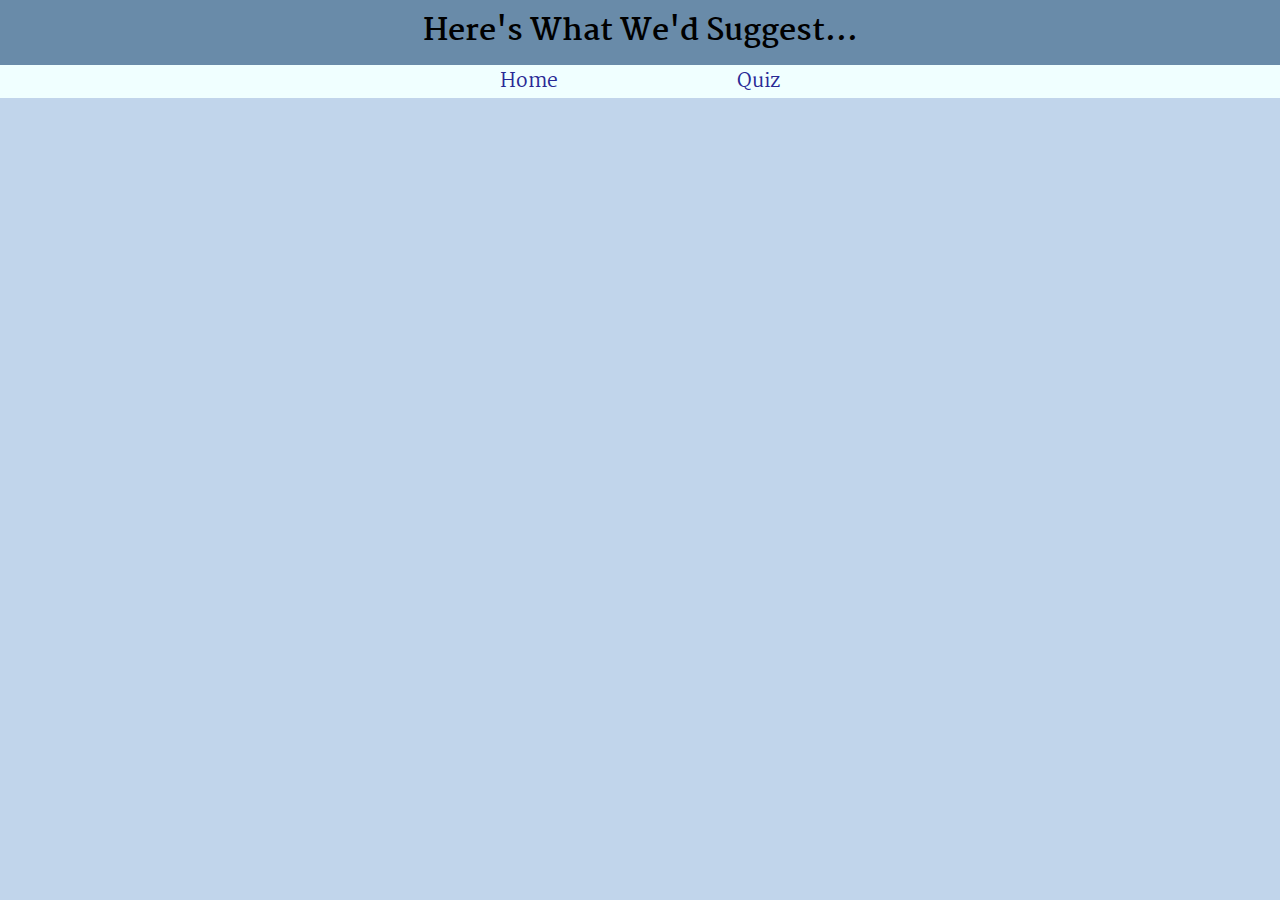
<file: activity.html>
<!DOCTYPE html>
<html lang="en">

<head>
    <meta charset="UTF-8" />
    <meta http-equiv="X-UA-Compatible" content="IE=edge" />
    <meta name="viewport" content="width=device-width, initial-scale=1.0" />
    <title>Activities</title>
    <link rel="preconnect" href="https://fonts.gstatic.com">
    <link href="https://fonts.googleapis.com/css2?family=Martel:wght@700&display=swap" rel="stylesheet">
    <link rel="stylesheet" href="./assets/css/normalize.css">
    <link rel="stylesheet" href="./assets/css/activity.css">
</head>

<body>
    <header class="header">
        <h1 class="textheader">Here's What We'd Suggest...</h1>
        <nav>
            <ul class="links">
                <li><a href="./index.html">Home</a></li>
                <li><a href="./quiz.html">Quiz</a></li>
            </ul>
        </nav>
    </header>
    <main role="main">
        <div class="container"></div>
    </main>
    <script type="module" src="./assets/js/activity.js"></script>
</body>

</html>
</file>
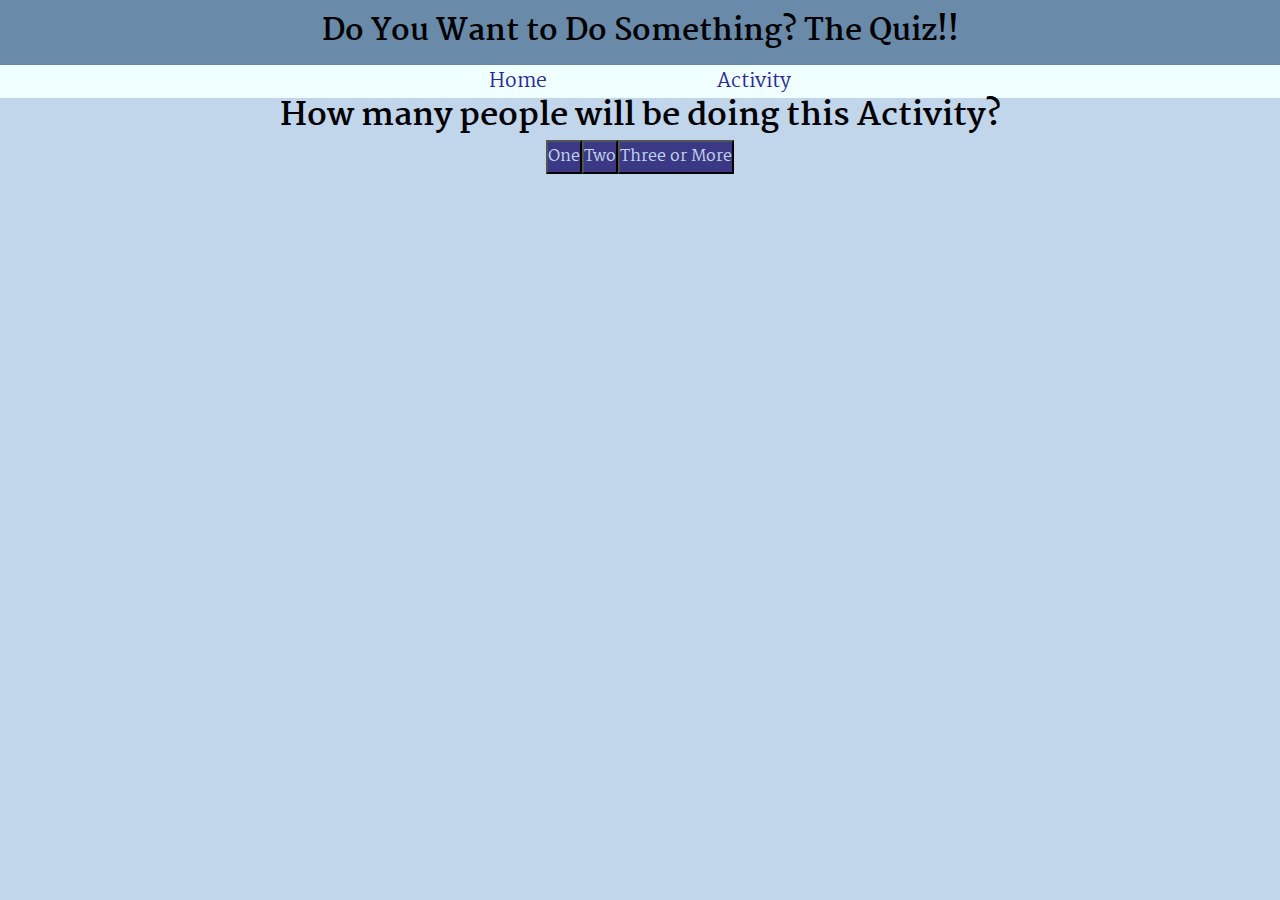
<file: quiz.html>
<!DOCTYPE html>
<html lang="en">

<head>
    <meta charset="UTF-8">
    <meta http-equiv="X-UA-Compatible" content="IE=edge">
    <meta name="viewport" content="width=device-width, initial-scale=1.0">
    <title>Project One</title>
    <link rel="preconnect" href="https://fonts.gstatic.com">
    <link href="https://fonts.googleapis.com/css2?family=Martel:wght@700&display=swap" rel="stylesheet">
    <link rel="stylesheet" href="./assets/css/normalize.css">
    <link rel="stylesheet" href="./assets/css/activity.css">
</head>

<body>
    <header class="header">
        <h1 class="textheader">Do You Want to Do Something? The Quiz!!</h1>
        <nav>
            <ul class="links">
                <li><a href="./index.html">Home</a></li>
                <li><a href="./activity.html">Activity</a></li>

            </ul>
        </nav>
    </header>
    <main role="main">
        <div class="container">
            <div id="question">Question</div>
            <div id="answer-buttons" class="btn-grid">
                <button class="btn">Answer 1</button>
                <button class="btn">Answer 2</button>
                <button class="btn">Answer 3</button>
            </div>
        </div>


    </main>
    <script type="module" src="./assets/js/quiz.js"></script>
</body>

</html>
</file>
<file: assets/css/activity.css>
* {
    margin: 0;
    padding: 0;
    box-sizing: border-box;
}

body{
    background-color: #C1D5EB;
    font-family: 'Martel', serif;
    font-weight: normal;
    font-size: 16px;
}
/* header styles */
header {
    font-size: 17px;
    text-align: center;
    background-color: rgb(105, 139, 169);
    padding-top: 15px;
}

header > h1 {
    font-family: "Martel", serif;
    font-size: 30px;
    margin: 0;
    padding-bottom: 15px;
}

header > nav {
    background-color: #f0ffff;
}
  
header > nav > ul {
  display: flex;
  justify-content: space-evenly;
  align-items: center;
  width: 50%;
  margin: auto;
  list-style: none;
}
   
header > nav > ul > li {
  position: relative;
  line-height: initial;
}

header > nav > ul > li > a {
  text-decoration: none;
  color: #292995;
  font-family: "Martel", serif;
  font-size: 1.2rem;
}

header > nav > ul > li > a::after {
  content: "";
  position: absolute;
  left: 50%;
  height: 3px;
  width: 0;
  bottom: -2px;
  background-color: rgb(68, 18, 81);
  transition: 0.3s ease;
  overflow: hidden;
}
  
header > nav > ul > li > a:hover::after {
  width: 100%;
  left: 0;
}

/* End Header Styles */


*::before,
*::after {
  box-sizing:border-box;
}

/* Participants */
.form {
  padding-top: 10px;
  padding-left: 20px;
  font-size: large;      
}

.type {
  padding-top: 10px; 
  display: block;
}

.participants {
  display: block;
}

input {
  text-align: center;
  text-align-last: center;
  width: 80px;
  font-family:inherit;
  font-size: inherit;
  cursor:inherit;
  line-height: inherit;
  border: 3px solid #625e93;
  background-color: #f8f8f8;
  border-radius: 3px;
}

/* Select Menu */

.select {
  width: 90px;
  font-family:inherit;
  font-size: medium;
  cursor:inherit;
  line-height: inherit;
  border: 3px solid #625e93;
  background-color: #f8f8f8;
  border-radius: 3px;
  padding-left: 20px;
  display: block;
}

option {
  text-align: left;
}

:root {
  --select-focus: rgb(210, 210, 230);
}

form > div > label > select:focus {
 top: -1px;
 left: -1px;
 right: -1px;
 bottom: -1px;
 border: 3px solid let(--select-focus);
 border-radius:inherit;
 border-color: rgb(32, 87, 135);
 border-radius: 5px;
}

button {
  width: 100px;
  background-color: #3B3885;
  line-height: 30px;
  font-size: 20px;
  color: #C1D5EB;
}

.search {
  padding-top: 8px;
}

.wrapper {
  border: transparent 5px;
  width: 400px;
  margin-right: auto;
  margin-left: auto;
}

/* quiz and activity page */
.quizButton {
  font-size: medium;
  width: auto;
}

.gif {
  width: 400px;
  height: 300px;
  image-rendering: pixelated;
  margin-left: auto;
  margin-right: auto;
}

.container {
  border: transparent 5px;
  width: 100%;
  margin-right: auto;
  margin-left: auto;
  text-align: center;
  font-size: xx-large;
  font-weight: bolder;
}

.link {
  font-size: large;
  padding-top: 16px;
  color:#3B3885;
  text-decoration: none;
}

.createResult {
  padding-top: 18px;
}

/* Modal Css */

 /* The Modal (background) */
 .individualResult_modal {
  position: fixed; /* Stay in place */
  z-index: 1; /* Sit on top */
  left: 0;
  top: 0;
  width: 100%; /* Full width */
  height: 100%; /* Full height */
  overflow: auto; /* Enable scroll if needed */
  background-color: rgb(0,0,0); /* Fallback color */
  background-color: rgba(0,0,0,0.4); /* Black w/ opacity */
}

.individualResult_modal-body > ul {
  list-style: none;
  overflow: scroll;
  height: 500px;
}

/* Modal Content/Box */
.individualResult_modal-content {
  background-color: #C1D5EB;
  margin: 0%; /* 15% from the top and centered */
  padding: 20px;
  border: 1px solid #888;
  width: 100%; /* Could be more or less, depending on screen size */
  height: 100%;
  display: flex;
flex-direction: column;
}

.individualResult_modal-header{
  display: flex;
  justify-content: space-between;
  align-items: end;
}

/* The Close Button */
.individualResult_close {
  color: #aaa;
  float: right;
  font-size: 16px;
  font-weight: bold;
  margin-right: 8px;
}

.individualResult-close:hover,
.individualResult_close:focus {
  color: black;
  text-decoration: none;
  cursor: pointer;
} 

.individualResult_modal-body {
  width: 80%;
  align-self: center;
  border: 2px solid darkmagenta;
  box-shadow: 8px 8px 2px 1px rgba(0, 0, 255, .2);
  padding: 25px;
  box-sizing: border-box;
  padding-bottom: 8px;
margin-top: 16px;
}
</file>
